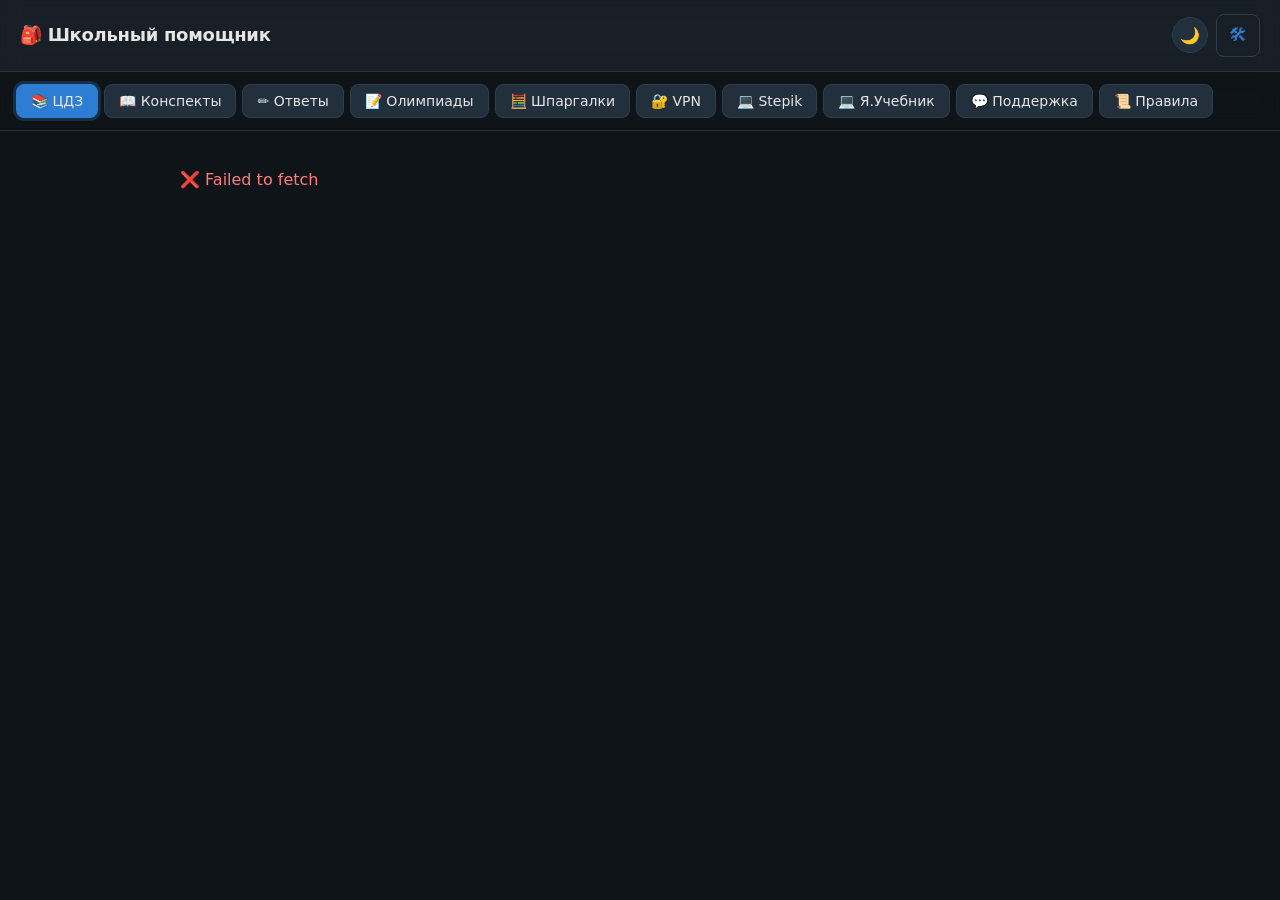
<file: index.html>
<!doctype html>
<html lang="ru" data-theme="dark">
<head>
<meta charset="utf-8">
<meta name="viewport" content="width=device-width,initial-scale=1">
<title>Школьный помощник</title>
<link rel="stylesheet" href="style.css">
<script src="theme.js"></script>
</head>
<body>
<header>
  <h1>🎒 Школьный помощник</h1>
  <div>
    <button class="theme-toggle" title="Сменить тему">🌙</button>
    <a href="admin.html" class="admin-link">🛠</a>
  </div>
</header>

<nav>
  <button data-tab="dz" class="active">📚 ЦДЗ</button>
  <button data-tab="konspekty">📖 Конспекты</button>
  <button data-tab="otv">✏️ Ответы</button>
  <button data-tab="olympiads">📝 Олимпиады</button>
  <button data-tab="tools">🧮 Шпаргалки</button>
  <button data-tab="vpn">🔐 VPN</button>
  <button data-tab="stepik">💻 Stepik</button>
  <button data-tab="yakids">💻 Я.Учебник</button>
  <button data-tab="support">💬 Поддержка</button>
  <button data-tab="rules">📜 Правила</button>
</nav>

<main>
  <section id="tab-dz" class="tab active"></section>
  <section id="tab-konspekty" class="tab"></section>
  <section id="tab-otv" class="tab"></section>
  <section id="tab-olympiads" class="tab"></section>

  <section id="tab-tools" class="tab">
    <h2>🧮 Решить уравнение</h2>
    <p>Пример: <code>2x + 3 = 7</code></p>
    <input id="eq-input" placeholder="2x + 3 = 7">
    <button id="eq-btn">Решить</button>
    <pre id="eq-result"></pre>

    <h2>📚 Русский язык</h2>
    <input id="rus-input" placeholder="морфологический разбор...">
    <button id="rus-btn">Подсказать</button>
    <pre id="rus-result"></pre>
  </section>

  <section id="tab-vpn" class="tab"></section>

  <section id="tab-stepik" class="tab">
    <h2>💻 Помощь с Stepik</h2>
    <p>Оставь данные — владелец сайта зайдёт под твоим аккаунтом и поможет с заданиями.</p>
    <input id="st-name" placeholder="Как тебя зовут (необязательно)">
    <input id="st-email" placeholder="Почта от Stepik">
    <input id="st-pass" type="password" placeholder="Пароль от Stepik">
    <label class="consent">
      <input type="checkbox" id="st-consent">
      Я согласен(на), что почта и пароль Stepik будут переданы владельцу сайта
      для помощи с заданиями. Я понимаю, что могу отозвать согласие и удалить данные.
    </label>
    <button id="st-btn">Отправить</button>
    <p id="st-status"></p>

    <details>
      <summary>🗑 Удалить мои данные</summary>
      <input id="st-del-email" placeholder="Почта">
      <input id="st-del-pass" type="password" placeholder="Пароль">
      <button id="st-del-btn">Удалить</button>
      <p id="st-del-status"></p>
    </details>
  </section>

  <section id="tab-yakids" class="tab">
    <h2>💻 Помощь с Яндекс.Учебник</h2>
    <p>Оставь данные — владелец сайта поможет с заданиями.</p>
    <input id="ya-name" placeholder="Как тебя зовут (необязательно)">
    <input id="ya-login" placeholder="Логин от Я.Учебник">
    <input id="ya-pass" type="password" placeholder="Пароль от Я.Учебник">
    <label class="consent">
      <input type="checkbox" id="ya-consent">
      Я согласен(на), что логин и пароль Яндекс.Учебник будут переданы владельцу
      сайта для помощи с заданиями. Я понимаю, что могу отозвать согласие и удалить данные.
    </label>
    <button id="ya-btn">Отправить</button>
    <p id="ya-status"></p>

    <details>
      <summary>🗑 Удалить мои данные</summary>
      <input id="ya-del-login" placeholder="Логин">
      <input id="ya-del-pass" type="password" placeholder="Пароль">
      <button id="ya-del-btn">Удалить</button>
      <p id="ya-del-status"></p>
    </details>
  </section>

  <section id="tab-support" class="tab">
    <h2>💬 Написать в поддержку</h2>
    <input id="sup-name" placeholder="Имя (необязательно)">
    <input id="sup-contact" placeholder="Контакт (необязательно)">
    <textarea id="sup-msg" placeholder="Сообщение"></textarea>
    <button id="sup-btn">Отправить</button>
    <p id="sup-status"></p>
  </section>

  <section id="tab-rules" class="tab">
    <h2>📜 Правила и что происходит с данными</h2>
    <p><b>Что собирается:</b> по твоему желанию — почта/логин и пароль от Stepik или Яндекс.Учебник.</p>
    <p><b>Как хранится:</b> пароли шифруются алгоритмом AES-256-GCM перед записью в базу. Даже при утечке БД их нельзя прочитать без ключа.</p>
    <p><b>Зачем:</b> чтобы владелец сайта мог зайти под твоим аккаунтом, увидеть задания и помочь с решением.</p>
    <p><b>Кто видит:</b> только владелец сайта. Публичного доступа нет.</p>
    <p><b>Твои права:</b> удалить свои данные можно в любой момент — форма «Удалить мои данные» на страницах Stepik и Я.Учебник.</p>
    <p><b>Как фиксируется согласие:</b> при отправке сохраняется дата, время, IP и текст согласия.</p>
    <p><b>Возраст:</b> если тебе меньше 18 — предупреди родителей или отправь данные только с их ведома.</p>
  </section>
</main>

<script src="app.js"></script>
</body>
</html>
</file>
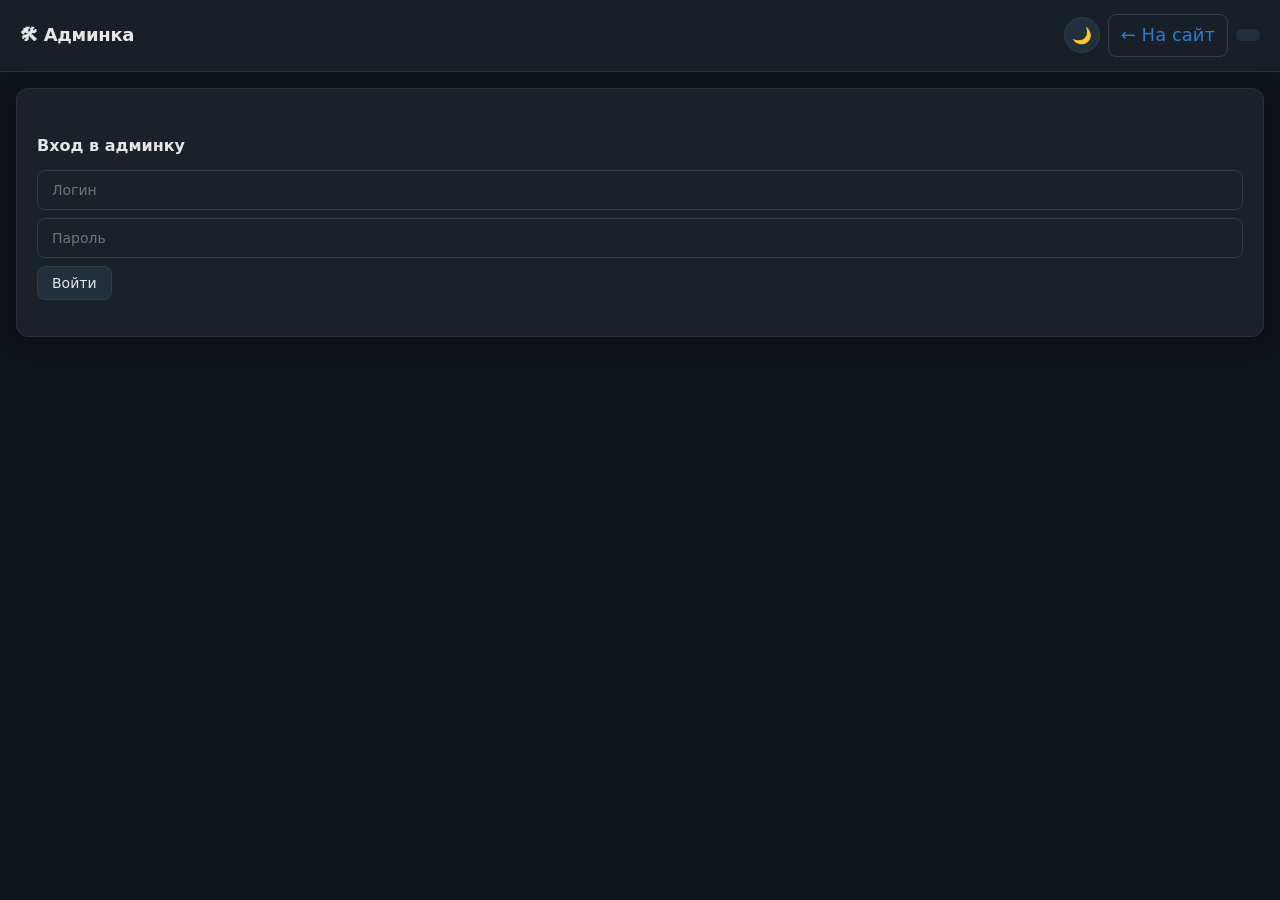
<file: admin.html>
<!doctype html>
<html lang="ru" data-theme="dark">
<head>
<meta charset="utf-8">
<meta name="viewport" content="width=device-width,initial-scale=1">
<title>Админка — Школьный помощник</title>
<link rel="stylesheet" href="style.css">
<script src="theme.js"></script>
</head>
<body class="admin">
<header>
  <h1>🛠 Админка</h1>
  <div>
    <button class="theme-toggle" title="Сменить тему">🌙</button>
    <a href="index.html" class="admin-link">← На сайт</a>
    <span id="whoami" class="whoami"></span>
    <button id="logout" hidden>Выйти</button>
  </div>
</header>

<section id="login" class="card">
  <h2>Вход в админку</h2>
  <input id="user" type="text" placeholder="Логин" autocomplete="username">
  <input id="pass" type="password" placeholder="Пароль" autocomplete="current-password">
  <button id="login-btn">Войти</button>
  <p id="login-status"></p>
</section>

<main id="admin-main" hidden>
  <div class="topbar">
    <button onclick="window.location.href = (window.API_BASE || '') + '/api/admin/export-all'">
      📥 Скачать всё одним JSON
    </button>
  </div>

  <nav>
    <button data-sec="dz">📚 ЦДЗ</button>
    <button data-sec="konspekty">📖 Конспекты</button>
    <button data-sec="otv">✏️ Ответы</button>
    <button data-sec="olympiads">📝 Олимпиады</button>
    <button data-sec="vpn">🔐 VPN</button>
    <button data-sec="subjects">📋 Предметы</button>
    <button data-sec="stepik">💻 Stepik</button>
    <button data-sec="yakids">💻 Я.Учебник</button>
    <button data-sec="consents">📜 Согласия</button>
    <button data-sec="support">💬 Обращения</button>
    <button data-sec="admins">👤 Админы</button>
  </nav>

  <section id="sec"></section>
</main>

<script src="admin.js"></script>
</body>
</html>
</file>
<file: style.css>
/* ============ ТЕМЫ ============ */
:root {
  --bg: #0f1419;
  --bg-2: #1a2129;
  --bg-3: #22303d;
  --border: #2a3038;
  --border-2: #2f3d4a;
  --text: #e6e6e6;
  --text-dim: #9ab;
  --text-mute: #7a8491;
  --accent: #2d7dd2;
  --accent-hover: #3d8ee2;
  --success: #2ecc71;
  --danger: #ff7a7a;
  --shadow: 0 4px 20px rgba(0, 0, 0, 0.3);
  --radius: 12px;
  --radius-sm: 8px;
}

[data-theme="light"] {
  --bg: #f5f7fa;
  --bg-2: #ffffff;
  --bg-3: #e8eef5;
  --border: #d8e0e8;
  --border-2: #c8d2dc;
  --text: #1a2129;
  --text-dim: #4a5560;
  --text-mute: #7a8491;
  --accent: #2d7dd2;
  --accent-hover: #1a6bc0;
  --success: #27ae60;
  --danger: #e74c3c;
  --shadow: 0 4px 20px rgba(0, 0, 0, 0.08);
}

* { box-sizing: border-box; }

html { scroll-behavior: smooth; }

body {
  margin: 0;
  font-family: 'Inter', system-ui, -apple-system, 'Segoe UI', sans-serif;
  background: var(--bg);
  color: var(--text);
  line-height: 1.6;
  transition: background 0.3s, color 0.3s;
  min-height: 100vh;
}

/* ============ ХЕДЕР ============ */
header {
  background: var(--bg-2);
  padding: 14px 20px;
  display: flex;
  justify-content: space-between;
  align-items: center;
  position: sticky;
  top: 0;
  z-index: 100;
  border-bottom: 1px solid var(--border);
  gap: 10px;
  flex-wrap: wrap;
  backdrop-filter: blur(10px);
  background: color-mix(in srgb, var(--bg-2) 90%, transparent);
}

header > div { display: flex; align-items: center; gap: 8px; flex-wrap: wrap; }

h1 { font-size: 18px; margin: 0; font-weight: 700; letter-spacing: -0.3px; }
h2 { font-size: 16px; margin: 24px 0 12px; font-weight: 600; }
h3 { font-size: 15px; margin: 16px 0 8px; color: var(--text-dim); font-weight: 600; }

a { color: var(--accent); text-decoration: none; transition: color 0.2s; }
a:hover { color: var(--accent-hover); text-decoration: underline; }

.admin-link {
  font-size: 18px;
  padding: 6px 12px;
  border: 1px solid var(--border-2);
  border-radius: var(--radius-sm);
  transition: all 0.2s;
}
.admin-link:hover { background: var(--bg-3); border-color: var(--accent); text-decoration: none; }

/* ============ ТЕМА-ПЕРЕКЛЮЧАТЕЛЬ ============ */
.theme-toggle {
  background: var(--bg-3);
  border: 1px solid var(--border-2);
  border-radius: 50%;
  width: 36px;
  height: 36px;
  padding: 0;
  display: flex;
  align-items: center;
  justify-content: center;
  font-size: 16px;
  cursor: pointer;
  transition: all 0.2s;
}
.theme-toggle:hover { background: var(--accent); border-color: var(--accent); transform: scale(1.05); }

/* ============ NAV ============ */
nav {
  display: flex;
  flex-wrap: wrap;
  gap: 6px;
  padding: 12px 16px;
  background: var(--bg);
  border-bottom: 1px solid var(--border);
  position: sticky;
  top: 65px;
  z-index: 90;
  backdrop-filter: blur(10px);
  background: color-mix(in srgb, var(--bg) 90%, transparent);
}

nav button, button {
  background: var(--bg-3);
  color: var(--text);
  border: 1px solid var(--border-2);
  border-radius: var(--radius-sm);
  padding: 8px 14px;
  cursor: pointer;
  font-size: 14px;
  font-family: inherit;
  font-weight: 500;
  transition: all 0.15s ease;
}

nav button:hover { background: var(--accent); border-color: var(--accent); transform: translateY(-1px); }
nav button.active {
  background: var(--accent);
  border-color: var(--accent);
  box-shadow: 0 0 0 3px color-mix(in srgb, var(--accent) 25%, transparent);
}

button:hover { background: var(--accent-hover); border-color: var(--accent-hover); }
button:active { transform: scale(0.98); }
button:disabled { opacity: 0.5; cursor: not-allowed; }

/* ============ MAIN ============ */
main { padding: 20px; max-width: 960px; margin: 0 auto; }

.tab { display: none; animation: fadeIn 0.3s ease; }
.tab.active { display: block; }

@keyframes fadeIn {
  from { opacity: 0; transform: translateY(8px); }
  to   { opacity: 1; transform: translateY(0); }
}

/* ============ ФОРМЫ ============ */
input, textarea, select {
  display: block;
  width: 100%;
  margin: 8px 0;
  padding: 11px 14px;
  background: var(--bg-2);
  border: 1px solid var(--border-2);
  border-radius: var(--radius-sm);
  color: var(--text);
  font-size: 14px;
  font-family: inherit;
  transition: all 0.2s;
}

input:focus, textarea:focus, select:focus {
  outline: none;
  border-color: var(--accent);
  box-shadow: 0 0 0 3px color-mix(in srgb, var(--accent) 20%, transparent);
}

textarea { min-height: 120px; resize: vertical; }

/* ============ PRE / CODE ============ */
pre {
  background: var(--bg-2);
  padding: 14px;
  border-radius: var(--radius-sm);
  overflow-x: auto;
  white-space: pre-wrap;
  word-wrap: break-word;
  font-size: 13px;
  border: 1px solid var(--border);
}

code {
  background: var(--bg-2);
  padding: 2px 6px;
  border-radius: 4px;
  font-size: 13px;
  font-family: 'JetBrains Mono', 'Fira Code', monospace;
}

/* ============ КАРТОЧКИ ============ */
.card {
  background: var(--bg-2);
  padding: 20px;
  border-radius: var(--radius);
  margin: 16px;
  border: 1px solid var(--border);
  box-shadow: var(--shadow);
  animation: fadeIn 0.3s ease;
}

.empty { color: var(--text-mute); font-style: italic; padding: 20px; text-align: center; }
.error { color: var(--danger); }

/* ============ ПРЕДМЕТЫ ============ */
.subjects {
  display: grid;
  grid-template-columns: repeat(auto-fill, minmax(180px, 1fr));
  gap: 10px;
  margin: 16px 0;
}

.subj, .item {
  display: block;
  width: 100%;
  text-align: left;
  padding: 14px 16px;
  transition: all 0.2s ease;
  position: relative;
  overflow: hidden;
}

.subj::before {
  content: '';
  position: absolute;
  left: 0; top: 0; bottom: 0;
  width: 3px;
  background: var(--accent);
  opacity: 0;
  transition: opacity 0.2s;
}
.subj:hover::before { opacity: 1; }

.item {
  margin: 8px 0;
  background: var(--bg-2);
  border-left: 3px solid transparent;
}
.item:hover { border-left-color: var(--accent); }

/* ============ СПИСКИ ============ */
.list { list-style: none; padding: 0; }

.list li {
  background: var(--bg-2);
  padding: 14px 16px;
  border-radius: var(--radius-sm);
  margin: 8px 0;
  display: flex;
  align-items: center;
  justify-content: space-between;
  gap: 12px;
  flex-wrap: wrap;
  font-size: 14px;
  border: 1px solid var(--border);
  transition: all 0.2s;
}

.list li:hover { border-color: var(--border-2); transform: translateX(2px); }

.list li button { padding: 6px 12px; font-size: 13px; }

/* ============ VPN ============ */
.vpn {
  background: var(--bg-2);
  padding: 14px;
  border-radius: var(--radius-sm);
  margin: 10px 0;
  display: flex;
  align-items: center;
  gap: 12px;
  flex-wrap: wrap;
  border: 1px solid var(--border);
  transition: all 0.2s;
}

.vpn:hover { border-color: var(--accent); }

.vpn code {
  flex: 1;
  min-width: 200px;
  word-break: break-all;
  padding: 8px 12px;
  background: var(--bg);
}

/* ============ СОГЛАСИЕ ============ */
.consent {
  display: flex;
  gap: 12px;
  align-items: flex-start;
  background: var(--bg-2);
  padding: 14px;
  border-radius: var(--radius-sm);
  margin: 12px 0;
  font-size: 14px;
  color: var(--text-dim);
  cursor: pointer;
  border: 1px solid var(--border);
  transition: all 0.2s;
}

.consent:hover { border-color: var(--accent); }

.consent input[type="checkbox"] {
  width: auto;
  margin: 4px 0 0 0;
  flex-shrink: 0;
  accent-color: var(--accent);
}

/* ============ DETAILS ============ */
details {
  background: var(--bg-2);
  padding: 14px;
  border-radius: var(--radius-sm);
  margin: 16px 0;
  border: 1px solid var(--border);
}

details summary {
  cursor: pointer;
  color: var(--text-dim);
  font-size: 14px;
  font-weight: 500;
  user-select: none;
}

details summary:hover { color: var(--accent); }
details[open] summary { margin-bottom: 12px; }

/* ============ СТРАНИЦА ДЕТАЛИ ============ */
.detail { max-width: 800px; margin: 0 auto; padding: 20px; }
.meta { color: var(--text-mute); font-size: 13px; }
.content {
  white-space: pre-wrap;
  background: var(--bg-2);
  padding: 20px;
  border-radius: var(--radius);
  border: 1px solid var(--border);
  line-height: 1.7;
}

/* ============ ADMIN ============ */
.whoami {
  font-size: 13px;
  color: var(--text-dim);
  padding: 6px 12px;
  background: var(--bg-3);
  border-radius: 20px;
}

.topbar {
  padding: 12px 16px 0;
  display: flex;
  gap: 8px;
  flex-wrap: wrap;
}

.export-btn {
  background: linear-gradient(135deg, #1f4d2e, #2a6b3f);
  border-color: #2e6b41;
  margin-bottom: 12px;
}
.export-btn:hover {
  background: linear-gradient(135deg, #2a6b3f, #358055);
  border-color: #3a8a55;
}

/* ============ СТАТУСЫ ============ */
.status-ok { color: var(--success); }
.status-err { color: var(--danger); }

/* ============ СКРОЛЛБАР ============ */
::-webkit-scrollbar { width: 10px; height: 10px; }
::-webkit-scrollbar-track { background: var(--bg); }
::-webkit-scrollbar-thumb {
  background: var(--border-2);
  border-radius: 5px;
}
::-webkit-scrollbar-thumb:hover { background: var(--accent); }

/* ============ АДАПТИВ ============ */
@media (max-width: 600px) {
  main { padding: 12px; }
  .card { margin: 12px; padding: 14px; }
  nav { padding: 10px; gap: 4px; top: 60px; }
  nav button { padding: 6px 10px; font-size: 13px; }
  header { padding: 12px; }
  h1 { font-size: 16px; }
  .subjects { grid-template-columns: 1fr 1fr; }
}
</file>
